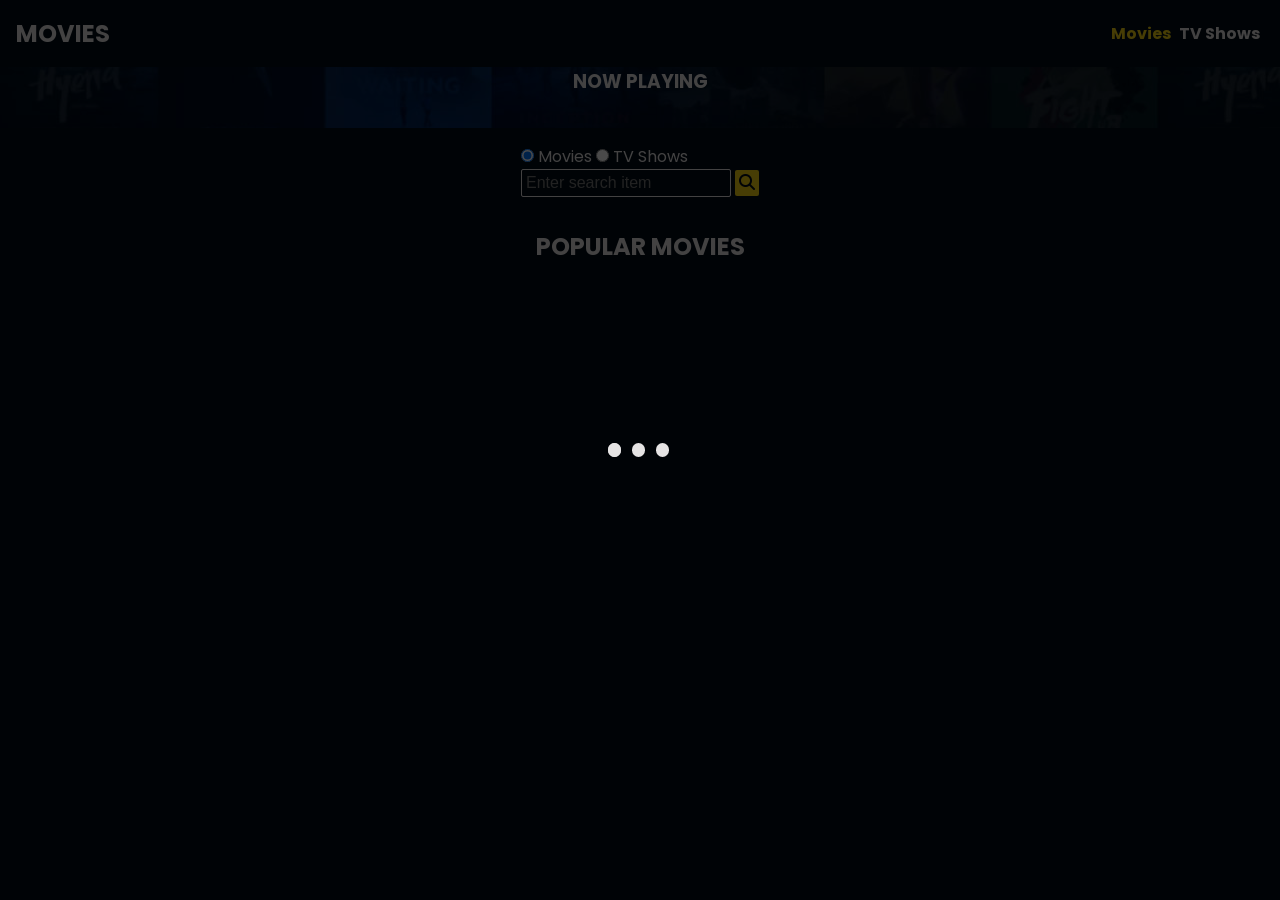
<file: index.html>
<!DOCTYPE html>
<html>

<head>
  <meta charset="UTF-8">
  <meta name="viewport" content="width=device-width, initial-scale=1">
  <title>The Movies</title>
  <link rel="stylesheet" href="style.css">
  <link rel="stylesheet" href="lib/fontawesome.css">
  <link rel="stylesheet" href="lib/loader.css">
  <link rel="stylesheet" href="lib/swiper.css">
  
  <script src="main.js" defer></script>
  <script src="lib/swiper.js" defer></script>
</head>

<body>
  <main>
    <header>
      <h2 id="logo">MOVIES</h2>
      <nav>
        <ul>
          <li><a href="/index.html" class="navLink">Movies</a></li>
          <li><a href="/shows.html" class="navLink">TV Shows</a></li>
        </ul>
      </nav>
    </header>
    
    <section id="banner">
      <h3>NOW PLAYING</h3>
        <section class="swiper">
          <section class="swiper-wrapper">
            
          </section>
        </section>
    </section>
    
    
    <section id="search">
      <form action="/search.html" method="get" accept-charset="utf-8">
        
       <div>
         <input type="radio" name="type" value="movie" id="movies" checked/>
         <label for="movies">Movies</label>
         
          <input type="radio" name="type" value="tv" id="tvShows" />
          <label for="tvShows">TV Shows</label>
        </div>
        
        <div>
          <input type="search" name="search" id="search-bar" placeholder="Enter search item">
          <button type="submit"><i class="fas fa-search" style="color: var(--bg-primary)"></i></button>
        </div>
        
      </form>
    </section>
    
    <section id="popular-movies" class="parentCard">
      <h2>POPULAR MOVIES</h2>
      <section id="movies" class="subparent-card">
        
      </section>
    </section>
  </main>
  
  <div id="loading" class="hide">
    <div class="lds-ellipsis"><div></div><div></div><div></div><div></div></div>
  </div>
  
</body>

</html>
</file>
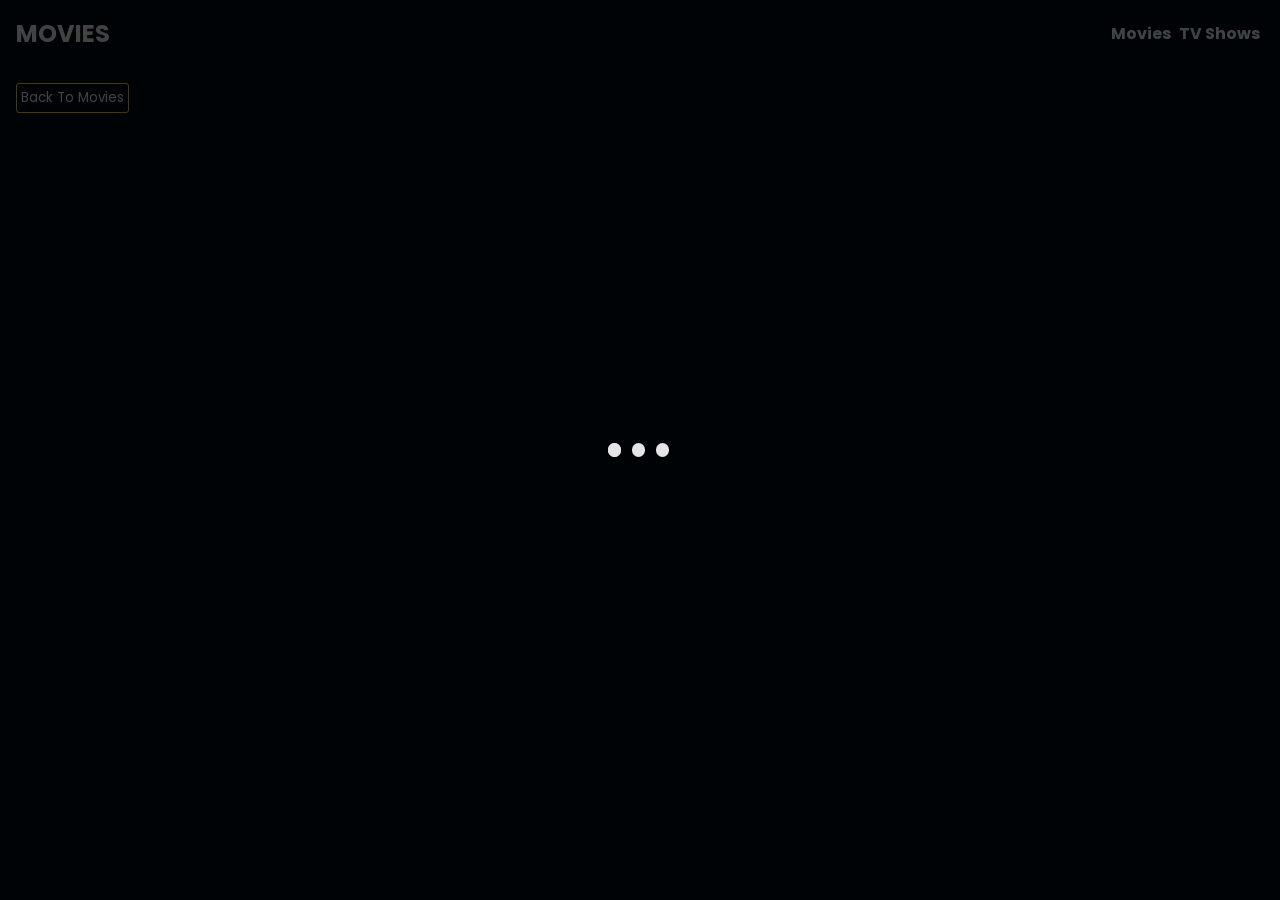
<file: movie-details.html>
<!DOCTYPE html>
<html>

<head>
  <meta charset="UTF-8">
  <meta name="viewport" content="width=device-width, initial-scale=1">
  <title>Movie Details</title>
  <link rel="stylesheet" href="style.css">
  <link rel="stylesheet" href="lib/loader.css">
  <link rel="stylesheet" href="lib/fontawesome.css">
  <script src="main.js" defer></script>
</head>

<body>
  <main>
    <header>
      <h2 id="logo">MOVIES</h2>
      <nav>
        <ul>
          <li><a href="/index.html">Movies</a></li>
          <li><a href="/shows.html">TV Shows</a></li>
        </ul>
      </nav>
    </header>
    
    <button type="button" id="rtnBtn" onclick="history.back()">Back To Movies</button>
    
    <section id="movie-details-container">
      
    </section>
  </main>
  
  <div id="loading" class="hide">
    <div class="lds-ellipsis"><div></div><div></div><div></div><div></div></div>
  </div>

</body>

</html>
</file>
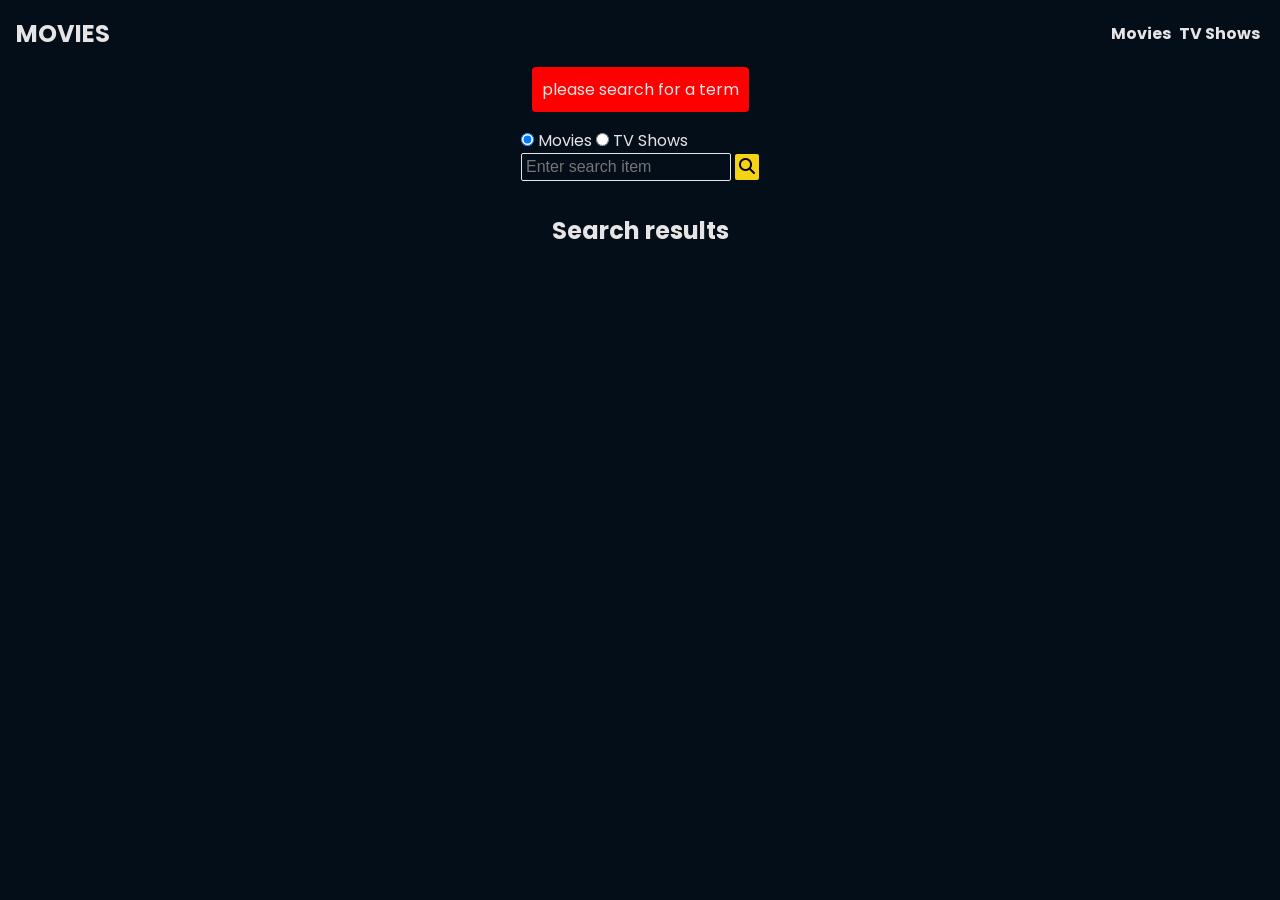
<file: search.html>
<!DOCTYPE html>
<html>

<head>
  <meta charset="UTF-8">
  <meta name="viewport" content="width=device-width, initial-scale=1">
  <title>Search for movies</title>
  
  <link rel="stylesheet" href="style.css">
  <link rel="stylesheet" href="lib/fontawesome.css">
  <link rel="stylesheet" href="lib/loader.css">
  <script src="main.js" defer></script>
</head>

<body>
  <main>
    <header>
      <h2 id="logo">MOVIES</h2>
      <nav>
        <ul>
          <li><a href="/index.html">Movies</a></li>
          <li><a href="/shows.html">TV Shows</a></li>
        </ul>
      </nav>
    </header>
    
    <div id="msgBox">
      
    </div>
    
    <section id="search">
      <form action="/search.html" method="get" accept-charset="utf-8">
  
        <div>
          <input type="radio" name="type" value="movie" id="movies" checked />
          <label for="movies">Movies</label>
          
          <input type="radio" name="type" value="tv" id="tvShows" />
          <label for="tvShows">TV Shows</label>
        </div>
        
        <div>
          <input type="search" name="search" id="search-bar" placeholder="Enter search item">
          <button type="submit"><i class="fa fa-search"></i></button>
        </div>
        
      </form>
    </section>
    
    <section id="search-movies" class="parentCard">
      <h2>Search results</h2>
      <header id="search-heading">
        
      </header>
      <section id="searchResults" class="subparent-card">
        
      </section>
      
      <section id="pagination">
       
      </section>
    </section>
  </main>
  
  <div id="loading" class="hide">
    <div class="lds-ellipsis"><div></div><div></div><div></div><div></div></div>
  </div>
</body>

</html>
</file>
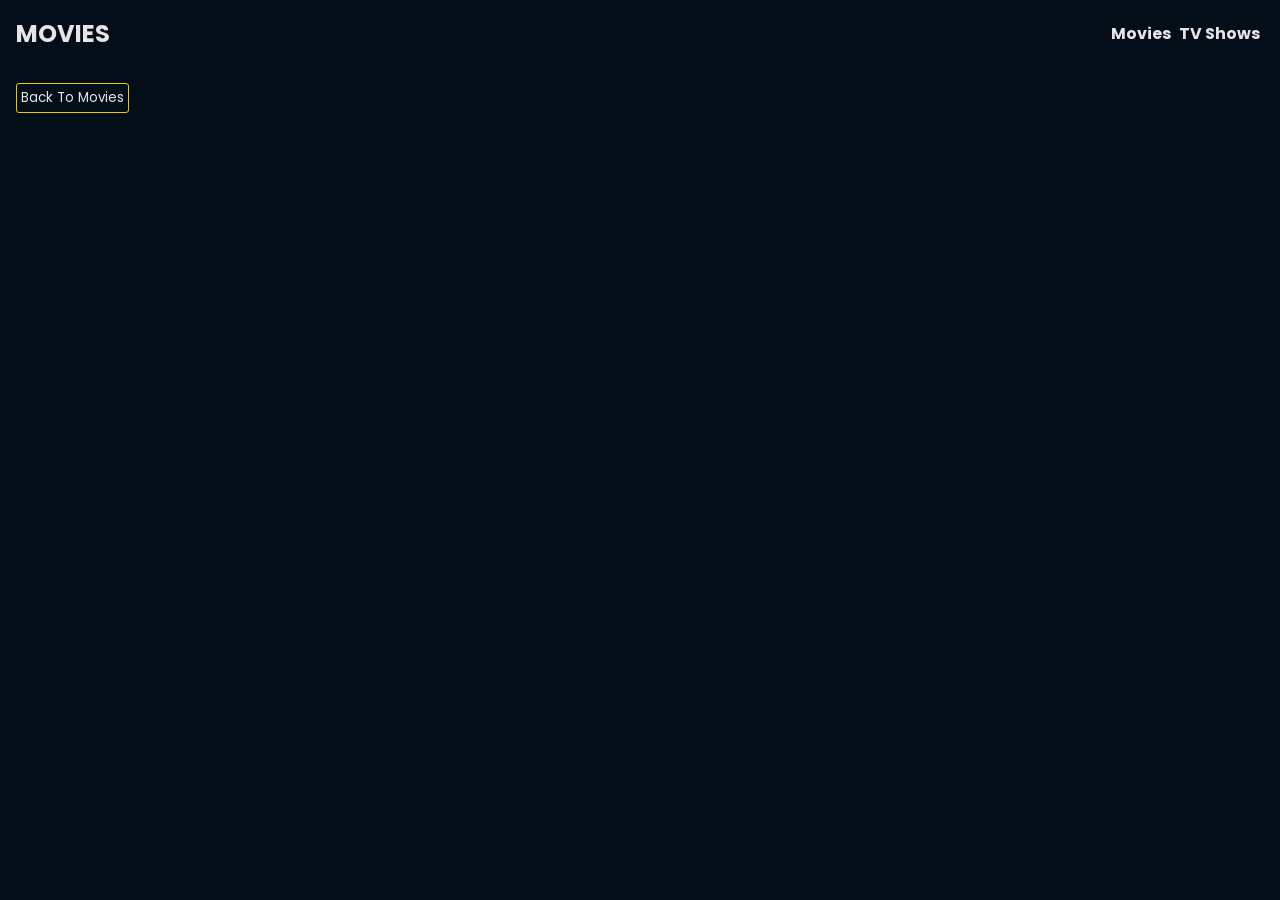
<file: show-details.html>
<!DOCTYPE html>
<html>

<head>
  <meta charset="UTF-8">
  <meta name="viewport" content="width=device-width, initial-scale=1">
  <title>Movie Details</title>
  <link rel="stylesheet" href="style.css">
  <link rel="stylesheet" href="lib/loader.css">
  <script src="main.js" defer></script>
</head>

<body>
  <main>
    <header>
      <h2 id="logo">MOVIES</h2>
      <nav>
        <ul>
          <li><a href="/index.html">Movies</a></li>
          <li><a href="/shows.html">TV Shows</a></li>
        </ul>
      </nav>
    </header>
    
    <button type="button" id="rtnBtn" onclick="history.back()">Back To Movies</button>
    
    <section id="movie-details-container">
      
    </section>
  </main>
  
  <div id="loading" class="hide">
    <div class="lds-ellipsis"><div></div><div></div><div></div><div></div></div>
  </div>

</body>

</html>
</file>
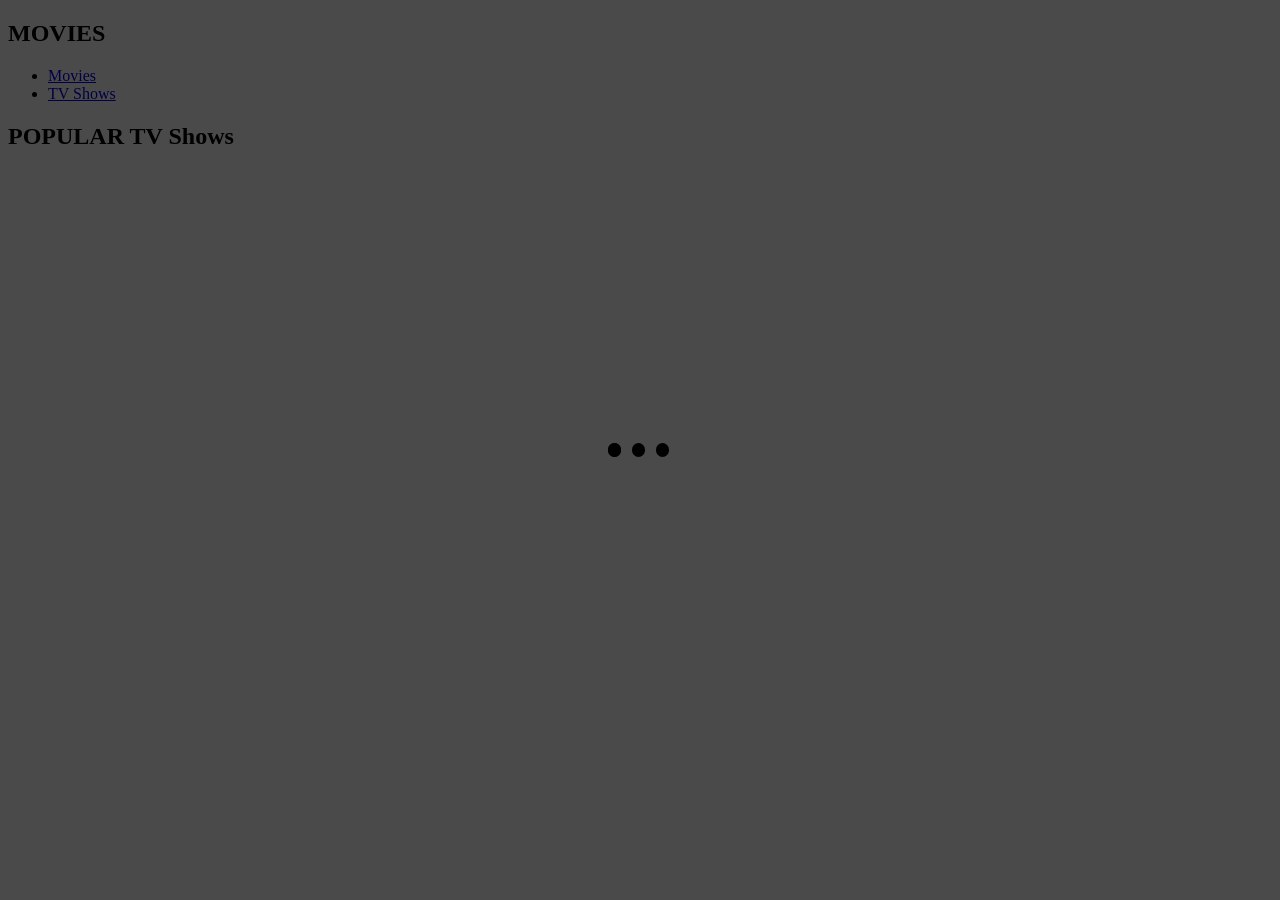
<file: shows.html>
<!DOCTYPE html>
<html>

<head>
  <meta charset="UTF-8">
  <meta name="viewport" content="width=device-width, initial-scale=1">
  <title>Movies show</title
  <link rel="stylesheet" href="style.css">
  <link rel="stylesheet" href="lib/loader.css">
  <script src="main.js" defer></script>
</head>

<body>
  <main>
    <header>
      <h2 id="logo">MOVIES</h2>
      <nav>
        <ul>
          <li><a href="/index.html" class="navLink">Movies</a></li>
          <li><a href="/shows.html" class="navLink">TV Shows <i class="fa fa-search"></i></a></li>
        </ul>
      </nav>
    </header>
    
    <section id="popular-tv" class="parentCard">
      <h2>POPULAR TV Shows</h2>
      <section id="tvshows" class="subparent-card">
        
      </section>
    </section>
  </main>
  
  <div id="loading" class="hide">
    <div class="lds-ellipsis"><div></div><div></div><div></div><div></div></div>
  </div>
</body>

</html>
</file>
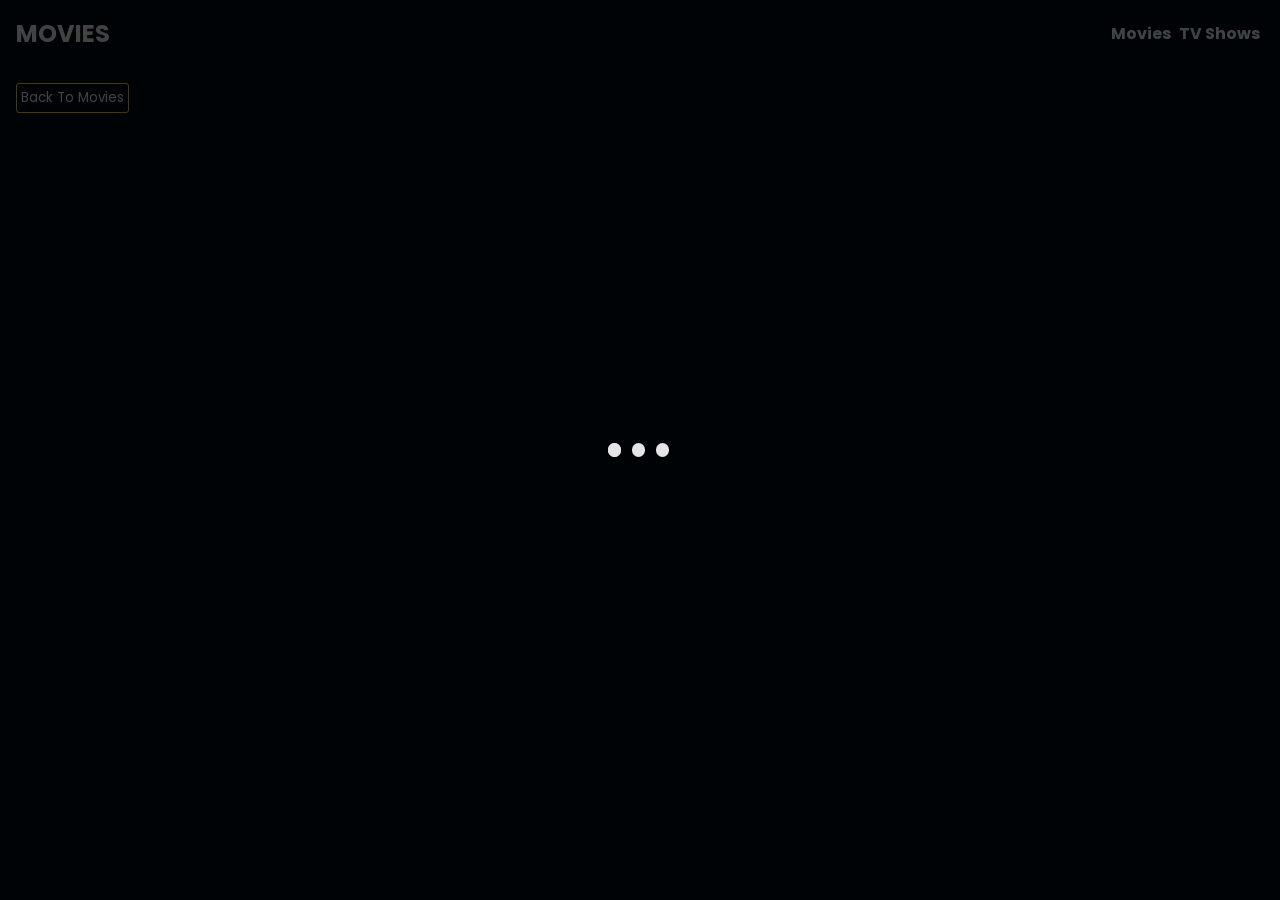
<file: tv-details.html>
<!DOCTYPE html>
<html>

<head>
  <meta charset="UTF-8">
  <meta name="viewport" content="width=device-width, initial-scale=1">
  <link rel="stylesheet" href="style.css">
  <link rel="stylesheet" href="lib/fontawesome.css">
  <link rel="stylesheet" href="lib/loader.css">
  <title></title>
</head>

<body>
  
  <main>
    <header>
      <h2 id="logo">MOVIES</h2>
      <nav>
        <ul>
          <li><a href="/index.html" class="navLink">Movies</a></li>
          <li><a href="/shows.html" class="navLink">TV Shows</a></li>
        </ul>
      </nav>
    </header>
    <button type="button" id="rtnBtn" onclick="history.back()">Back To Movies</button>
    
  <section id="tv-details-container">
  </section>
  
  
  </main>
  
  
  <div id="loading" class="hide">
    <div class="lds-ellipsis"><div></div><div></div><div></div><div></div></div>
  </div>
  <script src="main.js"></script>
</body>

</html>
</file>
<file: style.css>
@import url("https://fonts.googleapis.com/css?family=Poppins");

:root {
  --bg-primary: #040E18;
  --bg-secondary: #151E29;
  --bg-card: #003B70;
  --bg-overlay: #080504;
  
  --blue: #093664;
  
  --accent: #F4D315;
  --accent-dark: #F0C800;
  
  --text-primary: #E6E4E4;
  --text-secondary: #C4BFB4;
  --text-muted: #8B979A;
  
  --border: #F0C800;
}
* {
  box-sizing: border-box;
  margin: 0;
  padding: 0;
}
body {
  background-color: var(--bg-primary);
  color: var(--text-primary);
  font-family: "Poppins";
}
main header {
  display: flex;
  justify-content: space-between;
  align-items: center;
  padding: 1rem;
  background-color: var(--bg-primary);
}
main header nav ul {
  display: flex;
  justify-content: space-evenly;
  align-items: center;
}
main header ul {
  list-style-type: none;
}
main header ul li a {
  text-decoration: none;
  color: var(--text-primary);
  padding: 0 0.25rem;
  font-weight: bold;
}
main header nav ul li a.activeLink {
  color: var(--accent);
}
main section#banner {
  text-align: center;
  background-image: url('./images/showcase-bg.jpg');
  
}
main section#banner .swiper {
  height: 70%;
  width: 100%;
  padding: 1rem;
}
/*main section#banner .swiper .swiper-wrapper {
  padding: 1rem;
  border: 1px solid yellow;
}*/
main section#banner .swiper .swiper-wrapper .swiper-slide {
  width: 100%;
}
main section#banner .swiper .swiper-wrapper .swiper-slide a {
  text-decoration: none;
  text-align: center;
  display: flex;
  justify-content: center;
  align-items: center;
  flex-direction: column;
}
main section#banner .swiper .swiper-wrapper .swiper-slide a img {
  max-width: 100%;
  object-fit: cover;
}
main section#banner .swiper .swiper-wrapper .swiper-slide a h3 {
  color: var(--text-primary);
  text-align: center;
  background-color: var(--bg-primary);
  width: 100%;
  padding: 0.5rem;
}
main section#search {
  display: flex;
  justify-content: center;
  align-items: center;
  padding: 1rem;
}
main section#search div button[type="submit"] {
  background-color: var(--accent);
  color: var(--bg-overlay);
  border-radius: 2px;
  font-size: 1rem;
  padding: 0.25rem;
  border: none;
}
main section#search div input[type="search"] {
  background-color: transparent;
  color: var(--text-primary);
  border: 1px solid var(--text-primary);
  outline: none;
}
main section#search div input {
  border-radius: 2px;
  font-size: 1rem;
  padding: 0.25rem;
  border: none;
}
main section.parentCard h2 {
  text-align: center;
  padding: 1rem;
}
main section.parentCard .subparent-card {
  padding: 1rem;
  display: grid;
  grid-template-columns: repeat(auto-fit, minmax(min(100%, 12.5rem), 1fr));
  gap: 10px;
}
main section.parentCard .subparent-card .movie-card {
  padding: 4px;
  background-color: var(--bg-card);
  transform: scale(1);
  transition: transform .2s;
}
main section.parentCard .subparent-card .movie-card a {
  text-decoration: none;
  color: var(--text-primary);
}
main section.parentCard .subparent-card .movie-card:hover {
  transform: scale(1.02);
}
main section.parentCard .subparent-card .movie-card img {
  width: 100%;
}

/*SHOW DETAILS PAGE STYLE*/
#rtnBtn{
  border: 1px solid var(--accent-dark);
  color: var(--text-primary);
  padding: 0.25rem;
  border-radius: 3px;
  background-color: transparent;
  margin: 1rem;
  transition: .5s background-color;
  font-family: "Poppins";
}
#rtnBtn:hover {
  background-color: var(--accent-dark);
  color: var(--text-primary);
}
.movie-details {
  padding: 1rem;
}
.movie-details img {
  width: 100%;
}
.movie-details article h3 {
  text-align: center;
  padding: 1rem;
}
.movie-details article p {
  margin-bottom: 0.5rem;
}
.movie-details article #rtnBtn {
  margin-inline: 0;
}
.movie-details article #rtnBtn a {
  text-decoration: none;
  color: var(--text-primary);
  padding: 0.5rem;
}
@media (width > 400px) {
  .movie-details {
    display: flex;
    gap: 10px;
  }
  #movie-details img {
    width: 50%;
  }
}
.movie-info {
  padding: 1rem;
}
#movie-info > h3 {
  text-align: center;
}
#movie-info ul li span {
  color: var(--accent-dark);
}
#movie-info ul {
  list-style-type: none;
  
}
#movie-info ul li {
  padding: 0.5rem;
  padding-inline: 0;
  border-bottom: 1px solid var(--text-muted);
}
#companies {
  padding: 1rem;
  padding-inline: 0;
}

/*SEARCH STYLING*/
#msgBox {
  display: flex;
  justify-content: center;
  align-items: center;
}
.alert {
  padding: 10px;
  border-radius: 4px;
  background-color: red;
}
.success {
  background-color: green;
}
.error {
  background-color: red;
}
.warning {
  background-color: var(--accent-dark);
  color: var(--bg-primary);
}
#pagination {
  padding: 1rem;
}
#pagination button {
  border: 1px solid var(--accent-dark);
  border-radius: 4px;
  color: var(--accent-dark);
  background-color: var(--bg-primary);
  padding: 3px 10px;
}
#pagination button:hover {
  background-color: var(--accent-dark);
  color: var(--bg-primary);
}
</file>
<file: lib/loader.css>
#loading.show {
  display: grid;
  place-content: center;
  position: fixed;
  top: 0;
  left: 0;
  height: 100%;
  width: 100%;
  background-color: #00000005;
  backdrop-filter: brightness(30%);
}
#loading.hide {
  display: none;
}
.lds-ellipsis,
.lds-ellipsis div {
  box-sizing: border-box;
}
.lds-ellipsis {
  display: inline-block;
  position: relative;
  width: 80px;
  height: 80px;
}
.lds-ellipsis div {
  position: absolute;
  top: 33.33333px;
  width: 13.33333px;
  height: 13.33333px;
  border-radius: 50%;
  background: currentColor;
  animation-timing-function: cubic-bezier(0, 1, 1, 0);
}
.lds-ellipsis div:nth-child(1) {
  left: 8px;
  animation: lds-ellipsis1 0.6s infinite;
}
.lds-ellipsis div:nth-child(2) {
  left: 8px;
  animation: lds-ellipsis2 0.6s infinite;
}
.lds-ellipsis div:nth-child(3) {
  left: 32px;
  animation: lds-ellipsis2 0.6s infinite;
}
.lds-ellipsis div:nth-child(4) {
  left: 56px;
  animation: lds-ellipsis3 0.6s infinite;
}
@keyframes lds-ellipsis1 {
  0% {
    transform: scale(0);
  }
  100% {
    transform: scale(1);
  }
}
@keyframes lds-ellipsis3 {
  0% {
    transform: scale(1);
  }
  100% {
    transform: scale(0);
  }
}
@keyframes lds-ellipsis2 {
  0% {
    transform: translate(0, 0);
  }
  100% {
    transform: translate(24px, 0);
  }
}
</file>
